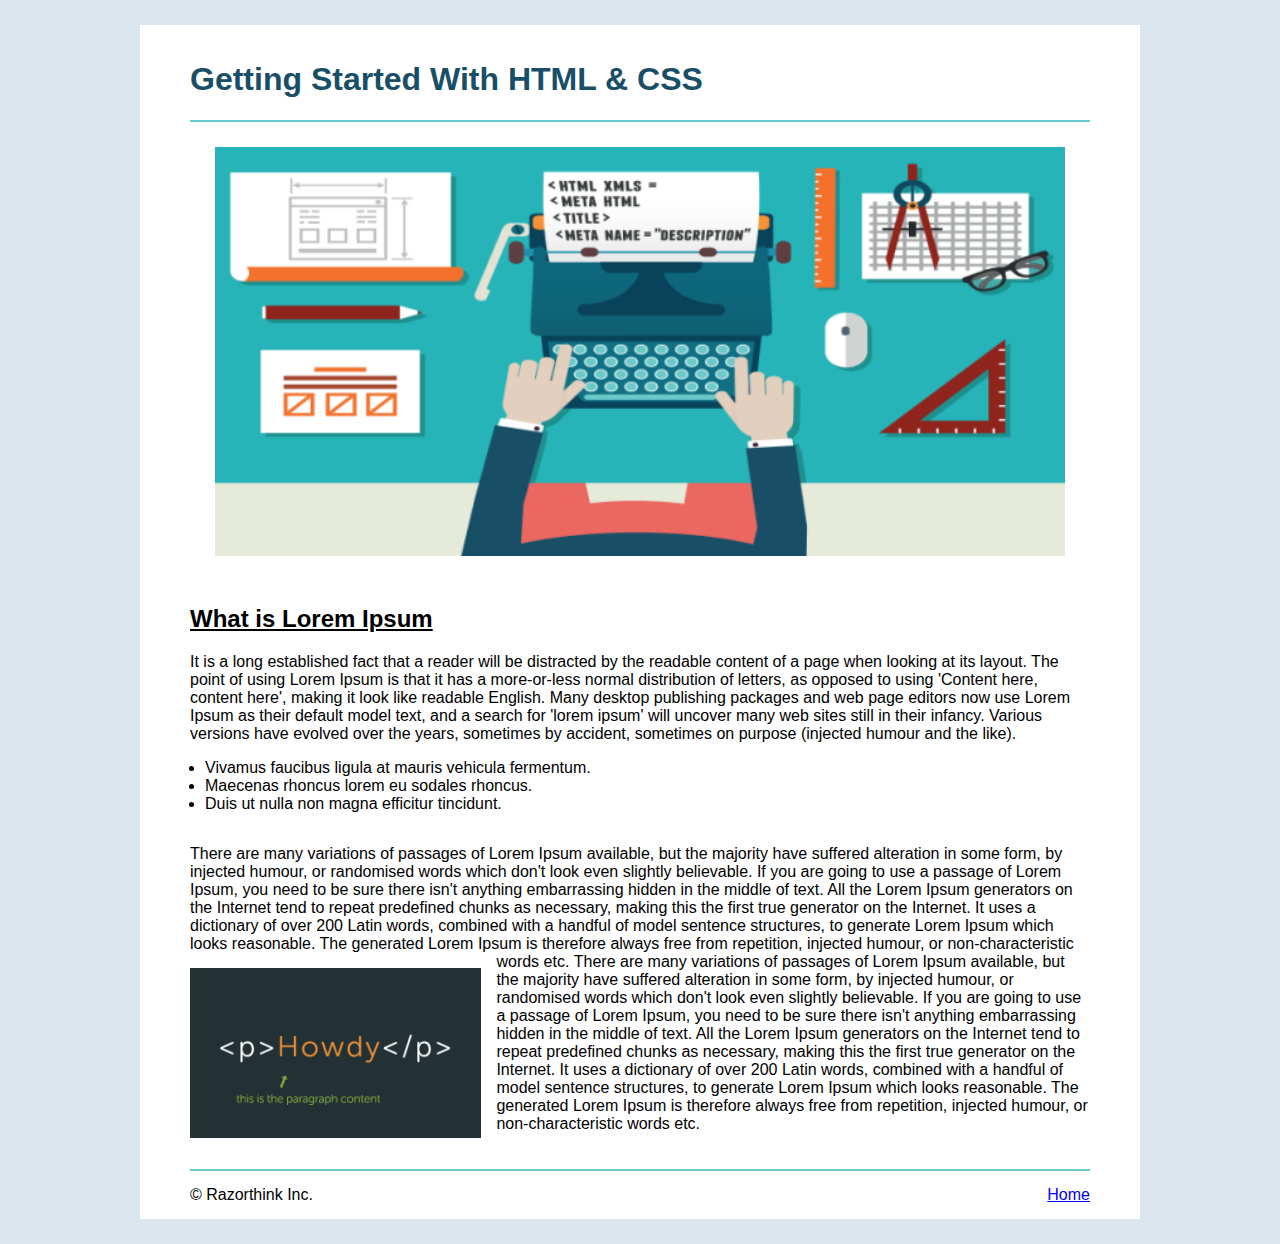
<file: blog/blog.html>
<!doctype html>
<html lang="en">
<head>
    <meta charset="UTF-8">
    <meta name="viewport"
          content="width=device-width, user-scalable=no, initial-scale=1.0, maximum-scale=1.0, minimum-scale=1.0">
    <meta http-equiv="X-UA-Compatible" content="ie=edge">
    <title>Blog</title>
    <link rel="stylesheet" href="blog.css">
</head>
<body>
<div class="body_wrapper">
    <header><h1>Getting Started With HTML & CSS</h1></header>
    <img class="cover" src="blog-bg.png"/>
    <div class="article">
        <h2>What is Lorem Ipsum</h2>
        <p>
            It is a long established fact that a reader will be distracted by the readable content of a page when
            looking at its layout. The point of using Lorem Ipsum is that it has a more-or-less normal distribution of
            letters, as opposed to using 'Content here, content here', making it look like readable English. Many
            desktop publishing packages and web page editors now use Lorem Ipsum as their default model text, and a
            search for 'lorem ipsum' will uncover many web sites still in their infancy. Various versions have evolved
            over the years, sometimes by accident, sometimes on purpose (injected humour and the like).
        </p>
        <ul>
            <li>Vivamus faucibus ligula at mauris vehicula fermentum.</li>
            <li>Maecenas rhoncus lorem eu sodales rhoncus.</li>
            <li>Duis ut nulla non magna efficitur tincidunt.</li>
        </ul>
        <div>
            <p class="article-body">There are many variations of passages of Lorem Ipsum available, but the majority
                have suffered alteration in
                some form, by injected humour, or randomised words which don't look even slightly believable. If you are
                going to use a passage of Lorem Ipsum, you need to be sure there isn't anything embarrassing hidden in
                the
                middle of text. All the Lorem Ipsum generators on the Internet tend to repeat predefined chunks as
                necessary, making this the first true generator on the Internet. It uses a dictionary of over 200 Latin
                words, combined with a handful of model sentence structures, to generate Lorem Ipsum which looks
                reasonable.
                The generated Lorem Ipsum is therefore always free from repetition, injected humour, or
                non-characteristic
                words etc.
                <img class="article-img" src="blog-img.png">
                There are many variations of passages of Lorem Ipsum available, but the majority have suffered
                alteration in
                some form, by injected humour, or randomised words which don't look even slightly believable. If you are
                going to use a passage of Lorem Ipsum, you need to be sure there isn't anything embarrassing hidden in
                the
                middle of text. All the Lorem Ipsum generators on the Internet tend to repeat predefined chunks as
                necessary, making this the first true generator on the Internet. It uses a dictionary of over 200 Latin
                words, combined with a handful of model sentence structures, to generate Lorem Ipsum which looks
                reasonable.
                The generated Lorem Ipsum is therefore always free from repetition, injected humour, or
                non-characteristic
                words etc.
            </p>
            <div class="clear"></div>
        </div>
    </div>
    <footer>
        <span>&copy; Razorthink Inc.</span>
        <a href="#">Home</a>
        <div class="clear"></div>
    </footer>
</div>

</body>
</html>
</file>
<file: blog/blog.css>
* {
    box-sizing: border-box;
}

body {
    margin: 0;
    padding: 0;
    background: #DCE6EE;
    font-family: Arial, serif;
}

.body_wrapper {
    background: white;
    width: 1000px;
    padding: 15px 50px;
    margin: 25px auto;
}

h1 {
    color: #184F67;
}

header {
    border-bottom: 2px solid #67CACE;
}

.cover {
    padding: 25px;
    width: 100%;
}

.article h2 {
    text-decoration: underline;
}

.article-img {
    float: left;
    height: 200px;
    padding: 15px;
    padding-left: 0px;
}

.article-body {
    float: right;
}

.clear {
    clear: both;
}

footer {
    border-top: 2px solid #67CACE;
    padding: 15px 0 0 0;
}

footer span {
    float: left;
}

footer a {
    float: right;
}

ul {
    padding-left: 15px;
}
</file>
